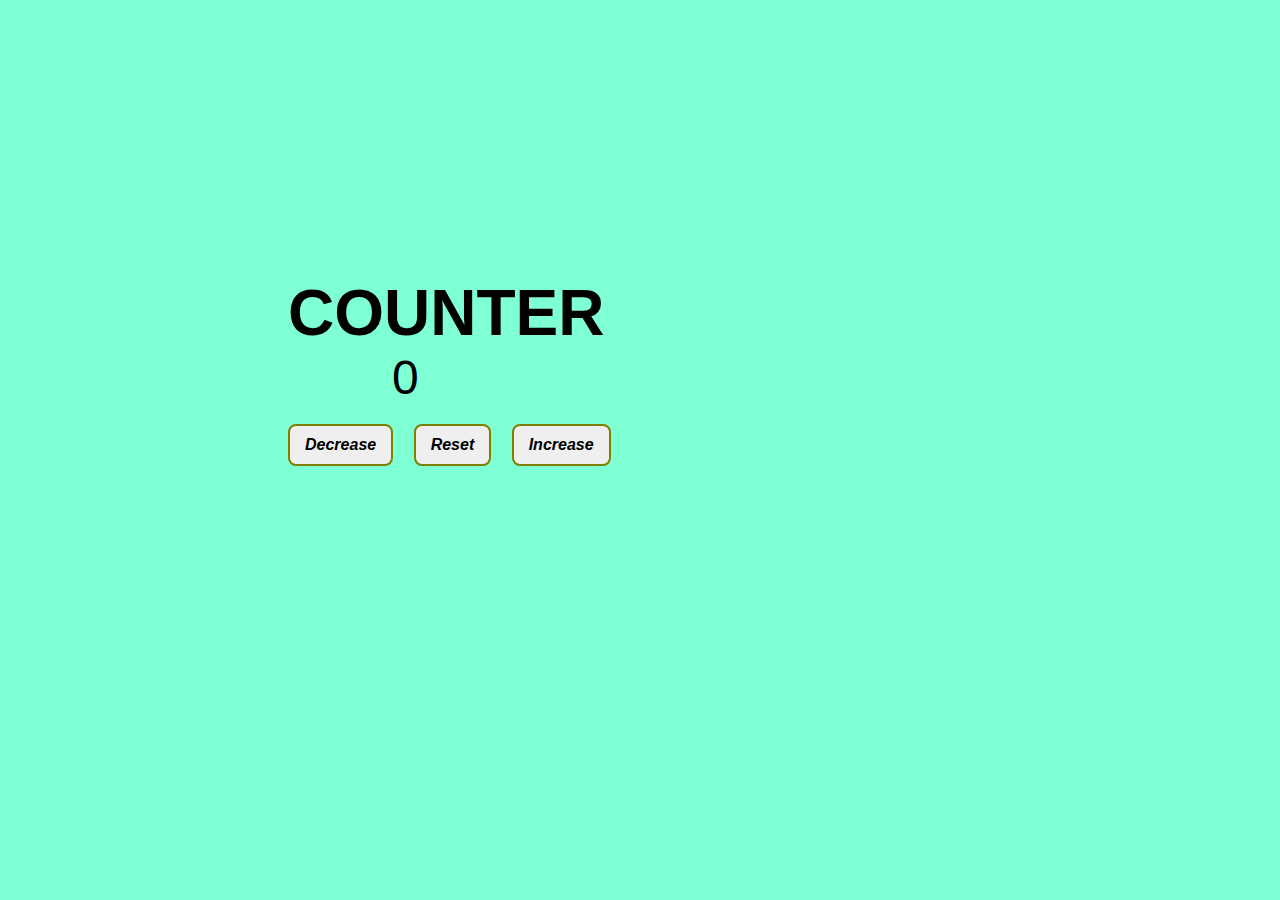
<file: js/project2_counter/index.html>
<!DOCTYPE html>
<html lang="en">
  <head>
    <meta charset="UTF-8" />
    <meta http-equiv="X-UA-Compatible" content="IE=edge" />
    <meta name="viewport" content="width=device-width, initial-scale=1.0" />
    <title>COUNTER</title>
    <link rel="stylesheet" href="style.css" />
  </head>
  <body>
    <main>
      <div class="container">
        <h1>Counter</h1>
        <span id="span">0</span>
        <div class="button_container">
          <button class="btn decrease">Decrease</button>
          <button class="btn reset">Reset</button>
          <button class="btn increase">Increase</button>
        </div>
      </div>
    </main>
    <script src="counter.js"></script>
  </body>
</html>
</file>
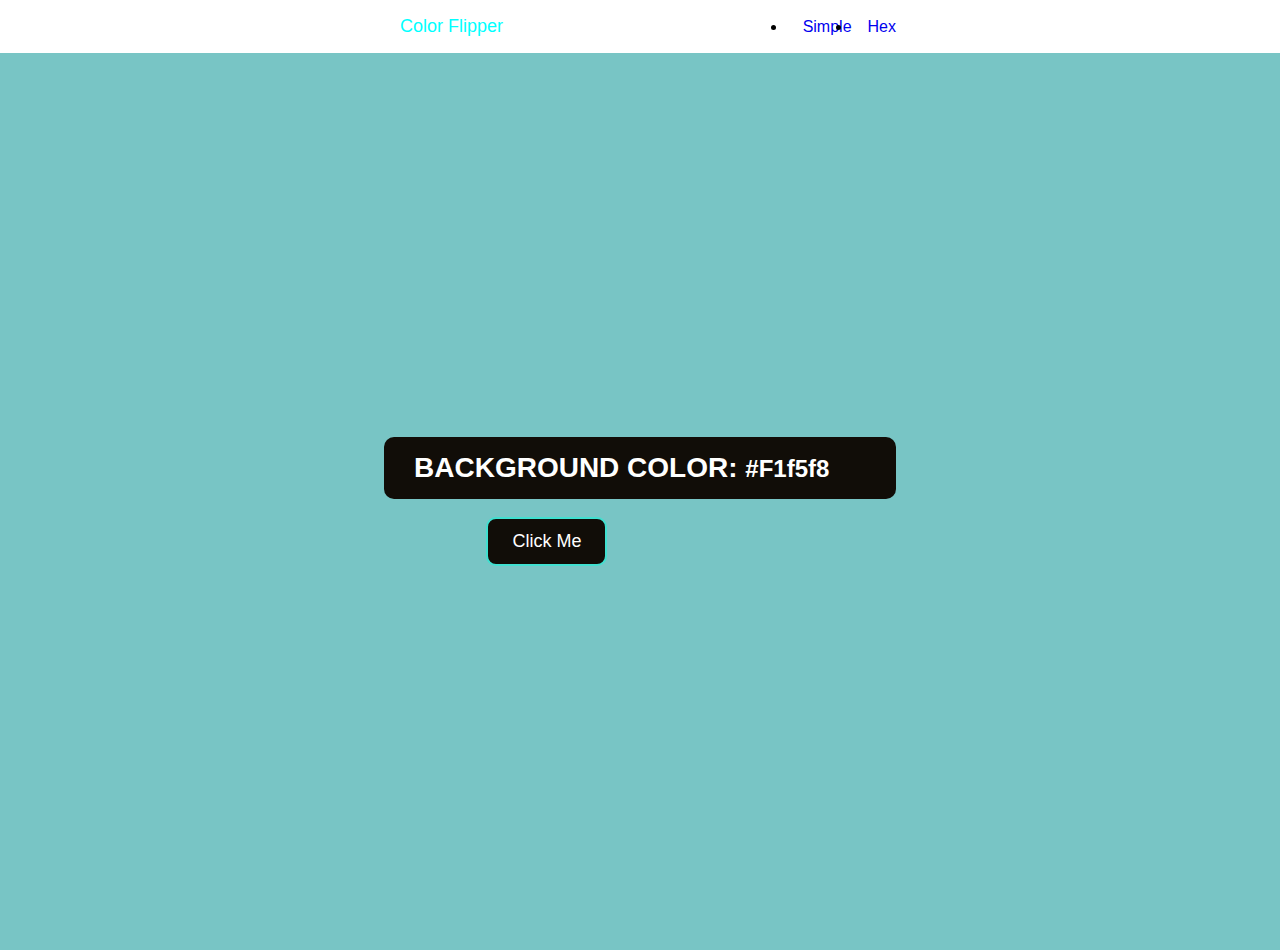
<file: js/Color_Generator/hex.html>
<!DOCTYPE html>
<html lang="en">
  <head>
    <meta charset="UTF-8" />
    <meta http-equiv="X-UA-Compatible" content="IE=edge" />
    <meta name="viewport" content="width=device-width, initial-scale=1.0" />
    <title>hex</title>
    <link rel="stylesheet" href="style.css" />
  </head>
  <body>
    <nav>
      <div class="nav_center">
        <h4>color flipper</h4>
        <ul class="nav-links">
          <li><a href="index2.html">simple</a></li>
          <li>
            <a href="hex.html">Hex</a>
          </li>
        </ul>
      </div>
    </nav>
    <main>
      <div class="container">
        <h2>
          background color:
          <span class="color">#f1f5f8</span>
        </h2>
        <br />
        <button class="btn btn-hero" id="btn">Click Me</button>
      </div>
    </main>
    <script src="hex.js"></script>
  </body>
</html>
</file>
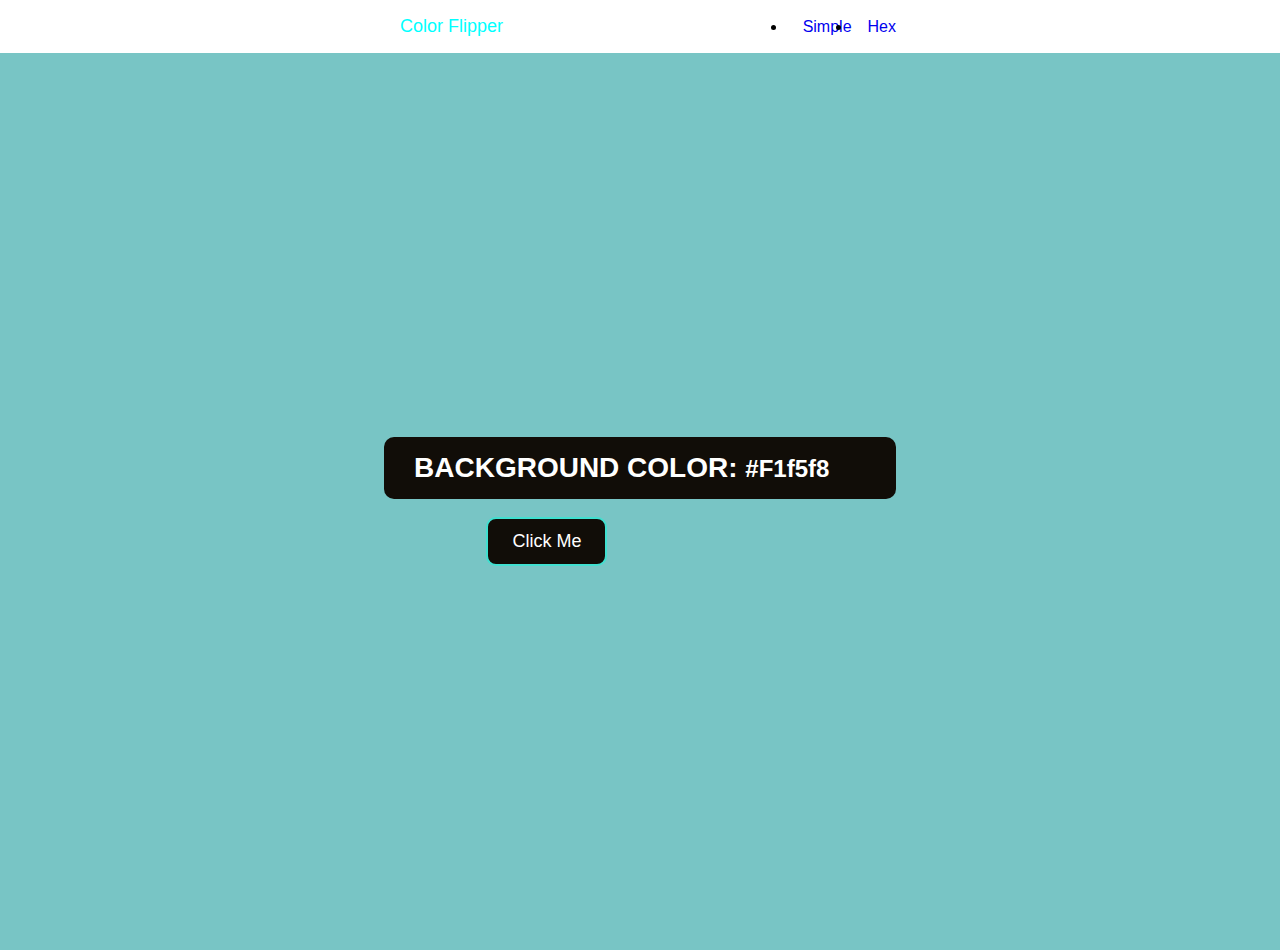
<file: js/Color_Generator/index2.html>
<!DOCTYPE html>
<html lang="en">
  <head>
    <meta charset="UTF-8" />
    <meta http-equiv="X-UA-Compatible" content="IE=edge" />
    <meta name="viewport" content="width=device-width, initial-scale=1.0" />
    <title>COLOR Flipers</title>
    <link rel="stylesheet" href="style.css" />
  </head>
  <body>
    <nav>
      <div class="nav_center">
        <h4>color flipper</h4>
        <ul class="nav-links">
          <li><a href="index2.html">simple</a></li>
          <li>
            <a href="hex.html">Hex</a>
          </li>
        </ul>
      </div>
    </nav>
    <main>
      <div class="container">
        <h2>
          background color:
          <span class="color">#f1f5f8</span>
        </h2>
        <br />
        <button class="btn btn-hero" id="btn">Click Me</button>
      </div>
    </main>
    <script src="app.js"></script>
  </body>
</html>
</file>
<file: js/project2_counter/style.css>
* {
  margin: 0;
  padding: 0;
  box-sizing: border-box;
}

body {
  font-family: sans-serif;
  width: 1200px;
  width: 100%;
  background-color: aquamarine;
}
.container {
  display: grid;
  grid-template-rows: 2fr 2fr 1.5fr;
  margin: 20% 20%;
  padding: 20px 16px;
}
.container h1 {
  font-size: 64px;
  font-weight: 700;
  text-transform: uppercase;
  padding-left: 16px;
}

#span {
  font-size: 48px;
  padding-left: 120px;
}
.btn {
  display: inline;
  align-self: center;
  justify-content: space-between;
  margin-left: 16px;
  font-size: 16px;
  font-weight: bold;
  padding: 10px 15px;
  border-radius: 8px;
  border: 2px solid #808000;
  font-style: italic;
}
</file>
<file: js/Color_Generator/style.css>
* {
  margin: 0;
  padding: 0;
  box-sizing: border-box;
}

body {
  background-color: rgb(120, 197, 197);
  width: 100%;
  height: 100%;
  font-family: sans-serif;
}
.nav_center {
  display: flex;
  align-items: center;
  justify-content: space-between;
  padding-top: 16px;
  padding-bottom: 16px;
  /* margin-top: 30px; */
  background-color: #fff;
}
.nav_center h4 {
  color: aqua;
  text-transform: capitalize;
  padding-left: 400px;
  font-size: 18px;
  font-weight: 200;
}
.nav-links {
  color: #000;
  text-decoration: none;
  display: flex;
  justify-content: space-between;
  align-items: center;
  margin-right: 30%;
}
.nav-links li a {
  text-decoration: none;
  font-size: 16px;
  text-transform: capitalize;
  padding-left: 16px;
}
.container {
  margin: 30% 30%;

  /* display: flex;
  justify-content: center;
  align-items: center;
  margin-top: 30%; */
}
.container h2 {
  font-size: 28px;
  font-weight: 700;
  text-transform: uppercase;
  background-color: #110d08;
  color: white;
  padding: 15px 30px;
  border-radius: 10px;
}
.container h2 span {
  text-transform: capitalize;
  font-size: 24px;
  align-self: center;
}

.btn {
  font-size: 18px;
  color: white;
  border-radius: 10px;
  border: 2px solid turquoise;
  padding: 12px 24px;
  background-color: #110d08;
  margin-left: 20%;
}
</file>
